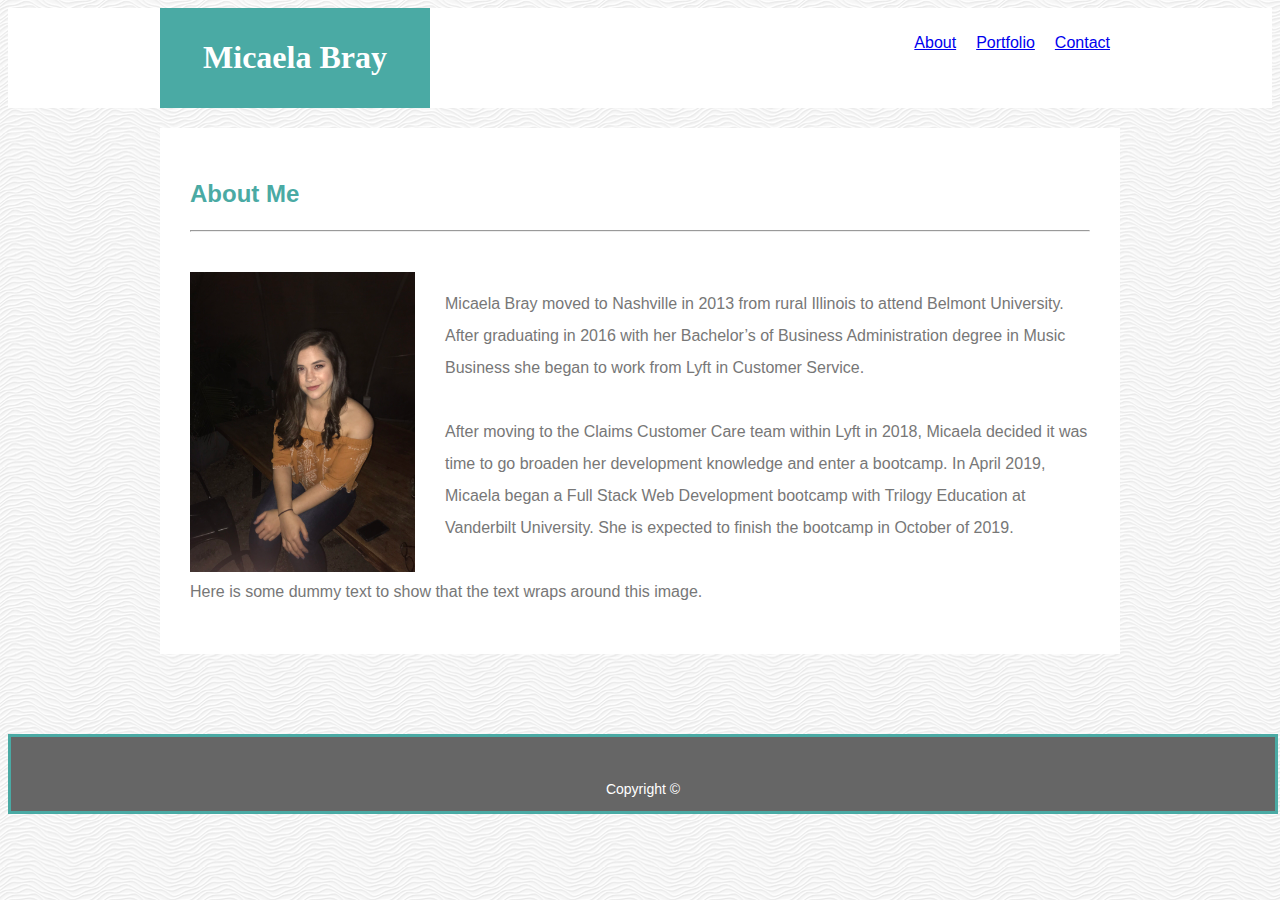
<file: index.html>
<!DOCTYPE html>
<html lang="en-us">
    <head>
        <title>Micaela Bray Portfolio - About</title>

        <link rel="stylesheet" type="text/css" href="assets/css/style.css">
    </head>

    <body>

        <!--Top Bar-->
        <header>
            <div class="center">
                <div class="name">
                    <h1>Micaela Bray</h1>
                </div>
                <div class="nav">
                    <ul>
                        <li><a href="contact.html" target="_blank">Contact</a></li>
                        <li><a href="portfolio.html" target="_blank">Portfolio</a></li>
                        <li><a href="index.html" target="_blank">About</a></li>
                    </ul>
                </div>
            </div>
        </header>

        <!--Bio section-->
        <section class="main">
            <h2>About Me</h2>
            
            <hr />
            <br />
            <img id="profilepicture" src="assets/images/profilePicture.jpeg" alt="profilePicture" />

            <p id="Bio">Micaela Bray moved to Nashville in 2013 from rural Illinois to attend Belmont University. After graduating in 2016 with her Bachelor’s of Business Administration degree in Music Business she began to work from Lyft in Customer Service.
                <br /> <br />After moving to the Claims Customer Care team within Lyft in 2018, Micaela decided it was time to go broaden her development knowledge and enter a bootcamp. In April 2019, Micaela began a Full Stack Web Development bootcamp with Trilogy Education at Vanderbilt University. She is expected to finish the bootcamp in October of 2019.
            <br /> <br> Here is some dummy text to show that the text wraps around this image.</p>

        </section>

        <footer>
            <p>Copyright &copy;</p>
        </footer>

    </body>

</html>
</file>
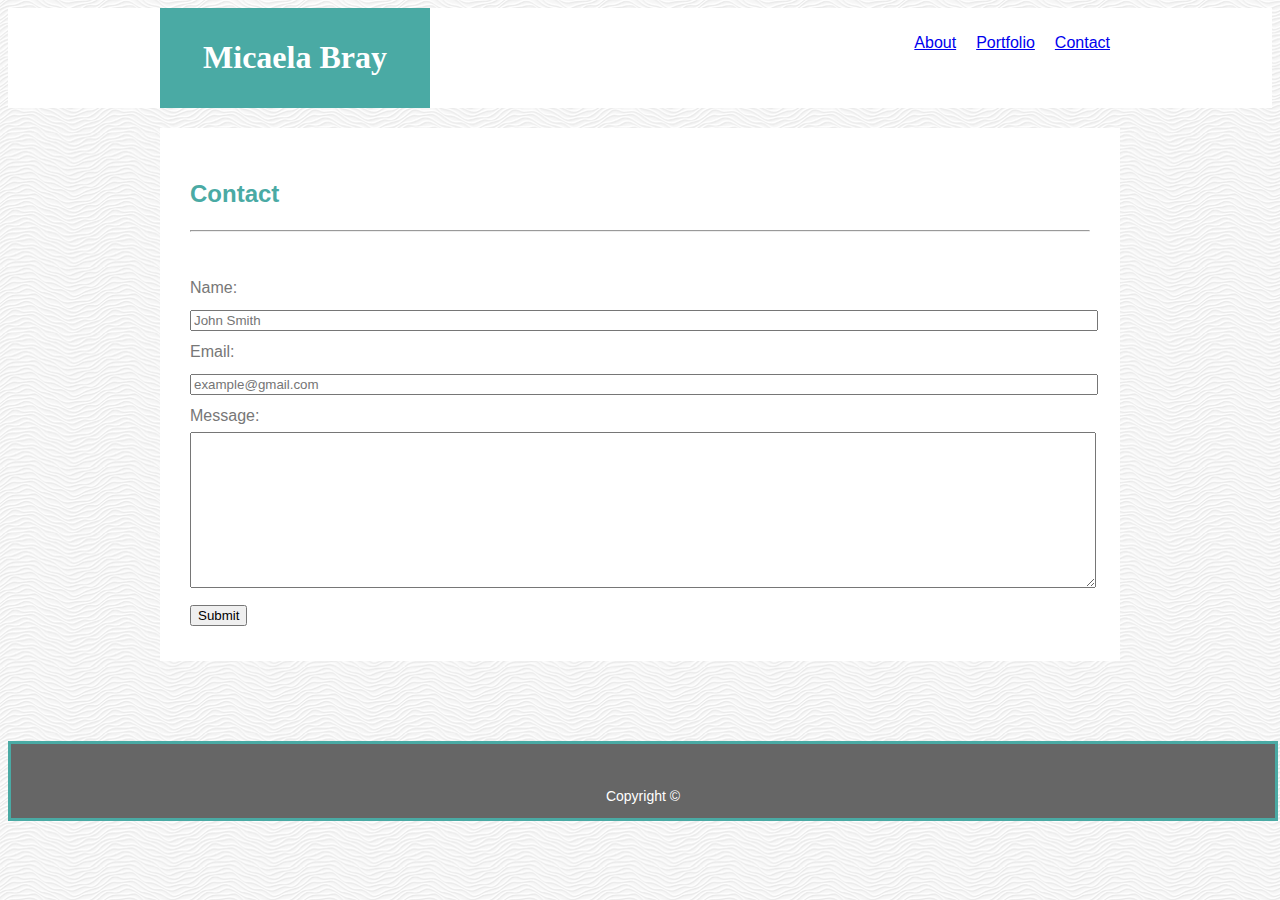
<file: contact.html>
<!DOCTYPE html>
<html lang="en-us">
    <head>
        <title>Micaela Bray Portfolio - Contact</title>

        <link rel="stylesheet" type="text/css" href="assets/css/style.css">
    </head>

    <body>

        <!--Top Bar-->
        <header>
            <div class="center">
                <div class="name">
                    <h1>Micaela Bray</h1>
                </div>

                <ul>
                    <li><a href="contact.html" target="_blank">Contact</a></li>
                    <li><a href="portfolio.html" target="_blank">Portfolio</a></li>
                    <li><a href="index.html" target="_blank">About</a></li>
                </ul>
            </div>
        </header>

        <!--Contact form-->
        <section class="main">

            <h2>Contact</h2>

            <hr />
            <br />
            <form>
                Name: <br>
                <input type="text" name="name" placeholder="John Smith"><br>
                Email: <br>
                <input type="email" name="email" placeholder="example@gmail.com"><br>
                Message: <br>
                <textarea rows="10" name="message"></textarea><br>
                <button>Submit</button>
            </form>
        
        </section>

        <footer>
            <p>Copyright &copy;</p>
        </footer>

    </body>

</html>
</file>
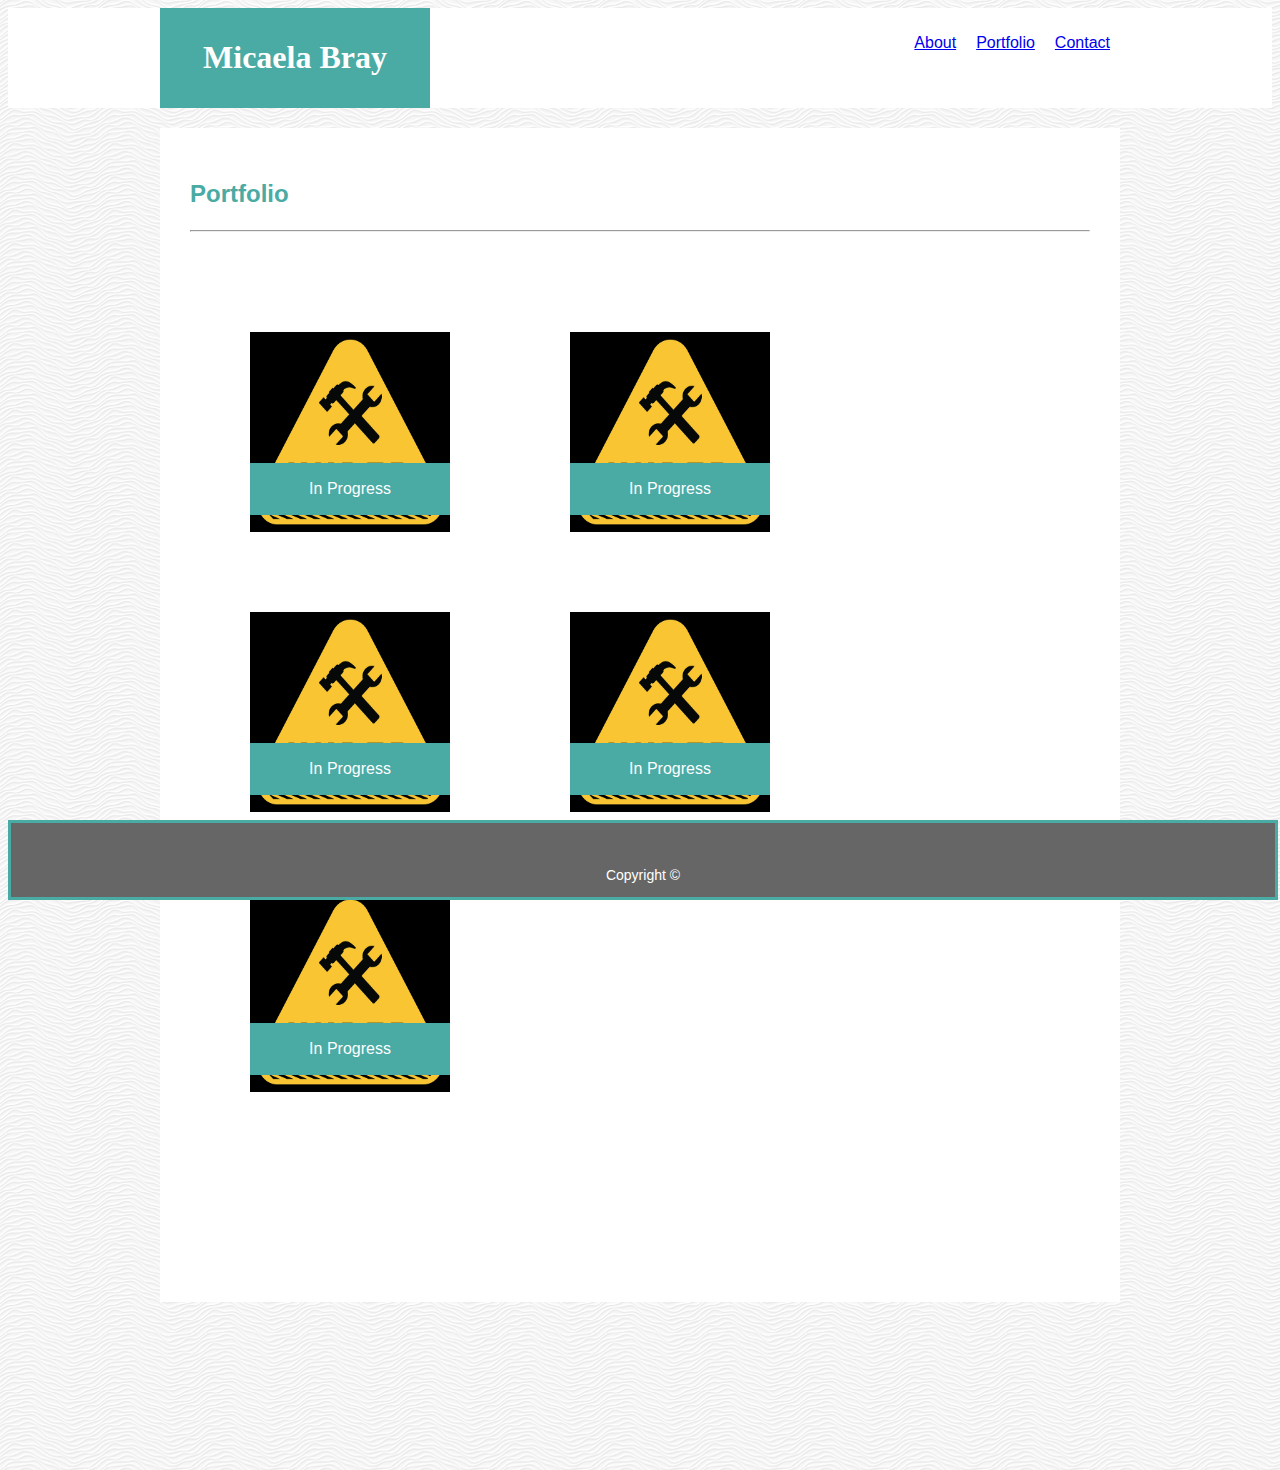
<file: portfolio.html>
<!DOCTYPE html>
<html lang="en-us">
    <head>
        <title>Micaela Bray Portfolio - Portfolio</title>

        <link rel="stylesheet" type="text/css" href="assets/css/style.css">
    </head>

    <body>

        <!--Top Bar-->
        <header>
            <div class="center">
                <div class="name">
                    <h1>Micaela Bray</h1>
                </div>

                <div>
                    <ul>
                        <li><a href="contact.html" target="_blank">Contact</a></li>
                        <li><a href="portfolio.html" target="_blank">Portfolio</a></li>
                        <li><a href="index.html" target="_blank">About</a></li>
                    </ul>
                </div>
            </div>
        </header>

        <!--Portfolio-->
        <section class="main">

            <h2>Portfolio</h2>
            
            <hr />
            <br />
            <div class="portfolio">
                <div id="top">
                    <div id="topleft">
                        <img id="topleftimage" src="assets/images/underConstruction.png" alt="In progress"/>
                        <div id="topleftbanner">
                            In Progress
                        </div>
                    </div>
                    <div id="topcenter">
                        <img id="topcenterimage" src="assets/images/underConstruction.png" alt="In progress"/>
                        <div id="topcenterbanner">
                            In Progress
                        </div>
                    </div>
                </div>
                <div id="topright"> </div>
                <div id="middle">
                    <div id="middleleft">
                        <img id="middleleftimage" src="assets/images/underConstruction.png" alt="In progress"/>
                        <div id="middleleftbanner">
                            In Progress
                        </div>
                    </div>
                    <div id="middlecenter">
                        <img id="middlecenterimage" src="assets/images/underConstruction.png" alt="In progress"/>
                        <div id="middlecenterbanner">
                            In Progress
                        </div>
                    </div>
                </div>
                <div id="bottom">
                    <div id="bottomleft">
                        <img id="bottomleftimage" src="assets/images/underConstruction.png" alt="In progress"/>
                        <div id="bottomleftbanner">
                            In Progress
                        </div>
                    </div>
                </div>
            </div>
        </section>

        <footer>
            <p>Copyright &copy;</p>
        </footer>

    </body>

</html>
</file>
<file: assets/css/style.css>
body {
    background-image: url(../images/white-waves.png);
    background-color: #ccc;
    font-family: Arial, 'Helvetica Neue', Helvetica, sans-serif;
}
/*This section contains all the CSS for the nav bar*/
header {
    background-color: #ffffff;
    border-color: #ccc;
    margin: auto;
    padding: 0;
    text-align: center;
    position: relative;
    overflow: auto;
}

.center {
    margin: auto;
    width: 960px;
    padding: 0;
}

.name {
    background-color: #4aaaa4;
    color: #fff;
    font-family: Georgia, 'Times New Roman', Times, serif;
    padding: 10px;
    width: 250px;
    margin: 0;
    text-align: center;
    float:left;
}

ul {
    list-style: none;
    display: inline;
    float: right;
}

li {
    float:right;
    margin: 10px;
}

.nav {
    padding-bottom: 0;
}

/*Main Content*/
h2 {
    color: #4aaaa4;
}

.main {
    color: #777;
    border-color: #ddd;
    padding: 30px;
    width: 900px;
    background-color: #fff;
    text-align: left;
    margin:auto;
    position:relative;
    margin-top: 20px;
    margin-bottom: 80px;
    min-height: 400px;
    line-height: 200%;
}


/*Contact*/
input {
    width:100%;

}

textarea {
    width: 100%;
}

/*Bio*/
#bio {
    position: relative;
    float: left;
    display:inline;
}

#profilepicture {
    height: 25%;
    width: 25%;
    display: inline;
    float: left;
    padding-right: 30px;
}

/*Portfolio section*/
.portfolio {
    /* min-height: "800px" */
}

#top {

}

#topleft{
    height:200px;
    width:200px;
    position:relative;
    left: 60px;
    top: 60px;
}

#topleftimage {
    height: 200px;
    width: 200px;
    background-color: black; 
}

#topleftbanner{
    background-color: #4aaaa4;
    color: #fff;
    text-align: center;
    position: relative;
    bottom: 80px;
    padding: 10px;
}

#topcenter {
    height:200px;
    width:200px;
    position:relative;
    left: 380px;
    bottom: 140px;
}

#topcenterimage {
    height: 200px;
    width: 200px;
    background-color: black;
}

#topcenterbanner {
    background-color: #4aaaa4;
    color: #fff;
    text-align: center;
    padding:10px;
    position:relative;
    bottom:80px;
}

#middle {

}

#middleleft {
    height:200px;
    width:200px;
    position:relative;
    left: 60px;
    bottom: 60px;
}

#middleleftimage {
    height: 200px;
    width: 200px;
    background-color: black;
}

#middleleftbanner{
    background-color: #4aaaa4;
    color:#fff;
    position: relative;
    text-align: center;
    padding: 10px;
    bottom: 80px;
}

#middlecenter {
    height:200px;
    width:200px;
    position:relative;
    left: 380px;
    bottom: 260px;
}

#middlecenterimage {
    height: 200px;
    width: 200px;
    background-color: black;
}

#middlecenterbanner {
    background-color: #4aaaa4;
    color: #fff;
    text-align: center;
    position:relative;
    bottom:80px;
    padding:10px;
}

#bottom {

}

#bottomleft{
    height:200px;
    width:200px;
    position:relative;
    left: 60px;
    bottom: 180px;
}

#bottomleftimage {
    height: 200px;
    width: 200px;
    background-color: black;
}

#bottomleftbanner{
    background-color: #4aaaa4;
    color: #fff;
    text-align: center;
    padding:10px;
    bottom:80px;
    position: relative;
}

/*Footer*/
footer {
    position: sticky;
    left: 0;
    bottom: 0;
    width: 100%;
    background-color: #666666;
    color:#fff;
    text-align: center;
    font-size: 14px;
    padding-top:30px;
    padding-bottom: 0;
    border-style: solid;
    border-color: #4aaaa4;
    margin-top: 20px;
    margin-bottom: 0;
}
</file>
